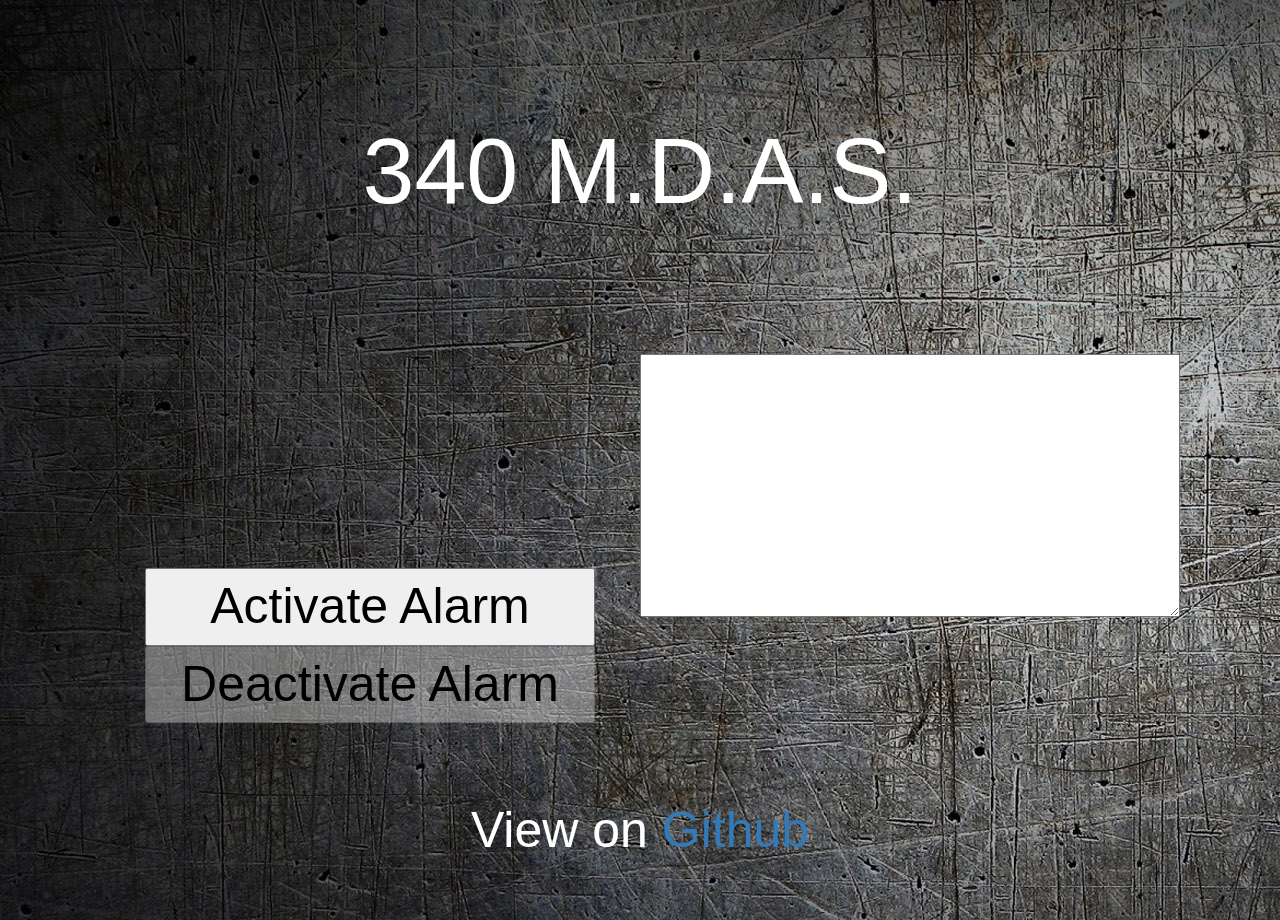
<file: index.html>
<!--
CISC 340 Project 2
Team 6

Listen to spark.publish() events here:
https://api.spark.io/v1/devices/events?access_token=4cae21bba3ad6cfce52c347b96bb65bc4d3dbc46
-->

<!DOCTYPE HTML>
<html>

<head>
    <!-- Bootstrap Core CSS -->
  <link href="bootstrap/css/bootstrap.min.css" rel="stylesheet">
  <link href="style.css" rel="stylesheet">
  <link rel="stylesheet" href="animate.min.css">
  
  <title>340 M.D.A.S.</title>

</head>

<body>
  <div>
    <h1>340 M.D.A.S.</h1>
  </div>
    <br>

  <div class="main-content">

    <!-- LEFT COLUMN -->
    <div class="column">
      <span id="motion"></span>
	  <span class="animated infinite flash" id="motion_detected"></span><br>
      <br><br>

      <button type="button" class="alarm-activate button" onClick="activate()">Activate Alarm</button>
      <button type="button" class="alarm-deactivate button" onClick="deactivate()">Deactivate Alarm</button>

    </div>

    <!-- RIGHT COLUMN -->
    <div class="column">
      <textarea class="log" readonly rows="11"></textarea>
    </div>

  </div>

  <br/>
  View on&nbsp;<a href="https://github.com/skhzhang/particle-core-MDAS">Github</a>

  <!-- JavaScript for detection -->
  <script type="text/javascript">

  // initialize log
  var log = document.getElementsByClassName("log")[0];
  var alarmActivateButton = document.getElementsByClassName("alarm-activate")[0];
  var alarmDeactivateButton = document.getElementsByClassName("alarm-deactivate")[0];
  var audio = new Audio('BOMB_SIREN.mp3');

  // default to false; cache keeps button disabled on refresh
  alarmActivateButton.disabled = false;
  alarmDeactivateButton.disabled = true;
  var eventSource = null;
  // activate alarm system and detection
  function activate() {

      document.getElementById("motion").innerHTML = "Alarm ON";
      var deviceID = "54ff6f066672524819140167";
      var accessToken = "4cae21bba3ad6cfce52c347b96bb65bc4d3dbc46";

      if (eventSource != null) {
          eventSource.close();
      }
      
      eventSource = new EventSource("https://api.spark.io/v1/devices/" + deviceID + "/events/?access_token=" + accessToken);
          
      log.scrollTop = 0; // scroll back to top

      // log alarm turned on
      var currentTimeString = new Date().toLocaleString("en-US");
      log.innerHTML = currentTimeString + " - Alarm turned on\n" + log.innerHTML;

      // motion detected
      eventSource.addEventListener('pir/motion_detected', function(e) {
          var parsedData = JSON.parse(e.data);
          var tempSpan = document.getElementById("motion_detected");
          tempSpan.innerHTML = "Motion detected!!";
		  document.getElementById("motion").innerHTML = "";
          tempSpan.style.fontSize = "50px";
          audio.play();

          // log motion detected
          var currentTime2String = new Date().toLocaleString("en-US");
          log.innerHTML = currentTime2String + " - Motion detected\n" + log.innerHTML;
      }, false);

      // disable button if pressed, enable other button
      alarmActivateButton.disabled = true;
      alarmDeactivateButton.disabled = false;

  }

  // deactivate alarm system and detection
  function deactivate() {
  
	eventSource.close();
	
    audio.pause();
    audio.currentTime = 0;
	
    var temp = document.getElementById("motion");
	var temp2 = document.getElementById("motion_detected");
    temp.innerHTML = "Alarm OFF";
	temp2.innerHTML = "";
    //tempSpan.style.fontSize = "50px";

    log.scrollTop = 0; // scroll back to top

    // log time
    var currentTime2String = new Date().toLocaleString("en-US");
    log.innerHTML = currentTime2String + " - Alarm turned off\n" + log.innerHTML;

    // disable button if pressed, enable other button
    alarmActivateButton.disabled = false;
    alarmDeactivateButton.disabled = true;
	
	if (eventSource != null) {
        eventSource.close();
        eventSource = null;
    }
  }

  </script>
</body>
</html>
</file>
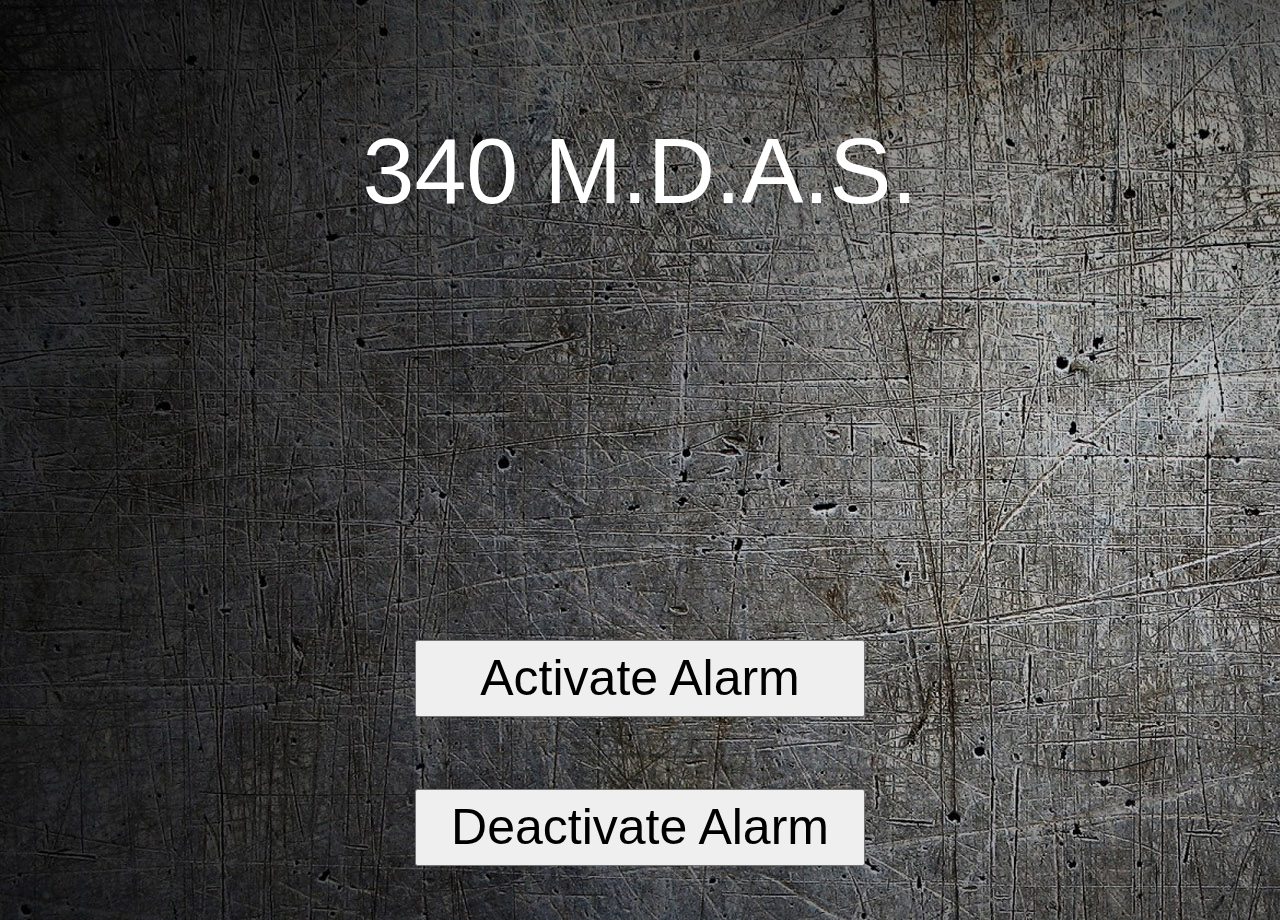
<file: SparkCore_2.html>
<!--
CISC 340 Project 2
Team 6

Listen to spark.publish() events here:
https://api.spark.io/v1/devices/events?access_token=4cae21bba3ad6cfce52c347b96bb65bc4d3dbc46
-->



<!DOCTYPE HTML>
<html>

<head>
    <!-- Bootstrap Core CSS -->
    <link href="bootstrap/css/bootstrap.min.css" rel="stylesheet">
	<link href="style.css" rel="stylesheet">
	<link rel="stylesheet" href="animate.min.css">
	
	<title>340</title>

</head>

<body>
	<div>
		<h1>340 M.D.A.S.</h1>
	</div>
	<br><br>
    <span id="motion"></span><br>

    <br><br>
	<button type="button" class="button" onClick="activate()">Activate Alarm</button>
	<br><br>
	<button type="button" class="button" onClick="deactivate()">Deactivate Alarm</button>

    <script type="text/javascript">
    function activate() {

        document.getElementById("motion").innerHTML = "Alarm ON";
        var deviceID = "54ff6f066672524819140167";
        var accessToken = "4cae21bba3ad6cfce52c347b96bb65bc4d3dbc46";
        var eventSource = new EventSource("https://api.spark.io/v1/devices/" + deviceID + "/events/?access_token=" + accessToken);
		
        eventSource.addEventListener('open', function(e) {
            console.log("Opened!"); },false);

        eventSource.addEventListener('error', function(e) {
            console.log("Errored!"); },false);

        eventSource.addEventListener('pir/motion_detected', function(e) {
            var parsedData = JSON.parse(e.data);
            var tempSpan = document.getElementById("motion");
            tempSpan.innerHTML = "Motion detected!!";
            tempSpan.style.fontSize = "50px";
			var audio = new Audio('BOMB_SIREN.mp3');
			audio.play();
        }, false);
    }
	function deactivate() {
		var tempSpan = document.getElementById("motion");
        tempSpan.innerHTML = "Alarm OFF";
		tempSpan.style.fontSize = "50px";
    }
    </script>
</body>
</html>
</file>
<file: style.css>
/*
CISC 340 Project 2
Team 6

CSS Style Sheet
*/

html,
body {
	margin:0;
	padding:0;
	height:100%;
}

body {
    text-align: center;
	font-size: 50px;
	color: white;
	background-image: url("bg.jpg");
}

h1{
	font-size: 70pt;
	color: white;
	padding-bottom:50px;
	padding-top:100px;
}

#motion{
	font-size:50px;
}

.button{
	width: 450px;
	color: black;
}

.main-content {
  	max-width: 1080px;
	margin-left: auto;
	margin-right: auto;

	display: flex;
	flex-direction: row;
	justify-content: stretch;
	align-items: flex-start;
	flex-wrap: wrap;
}

.column {
	width: 50%;
	text-align: center;

}

.log {
	font-family: "Courier New", Courier, monospace;
	font-size: 12pt;
	color: black;

	width: 100%;
	padding: 5px;

}
</file>
